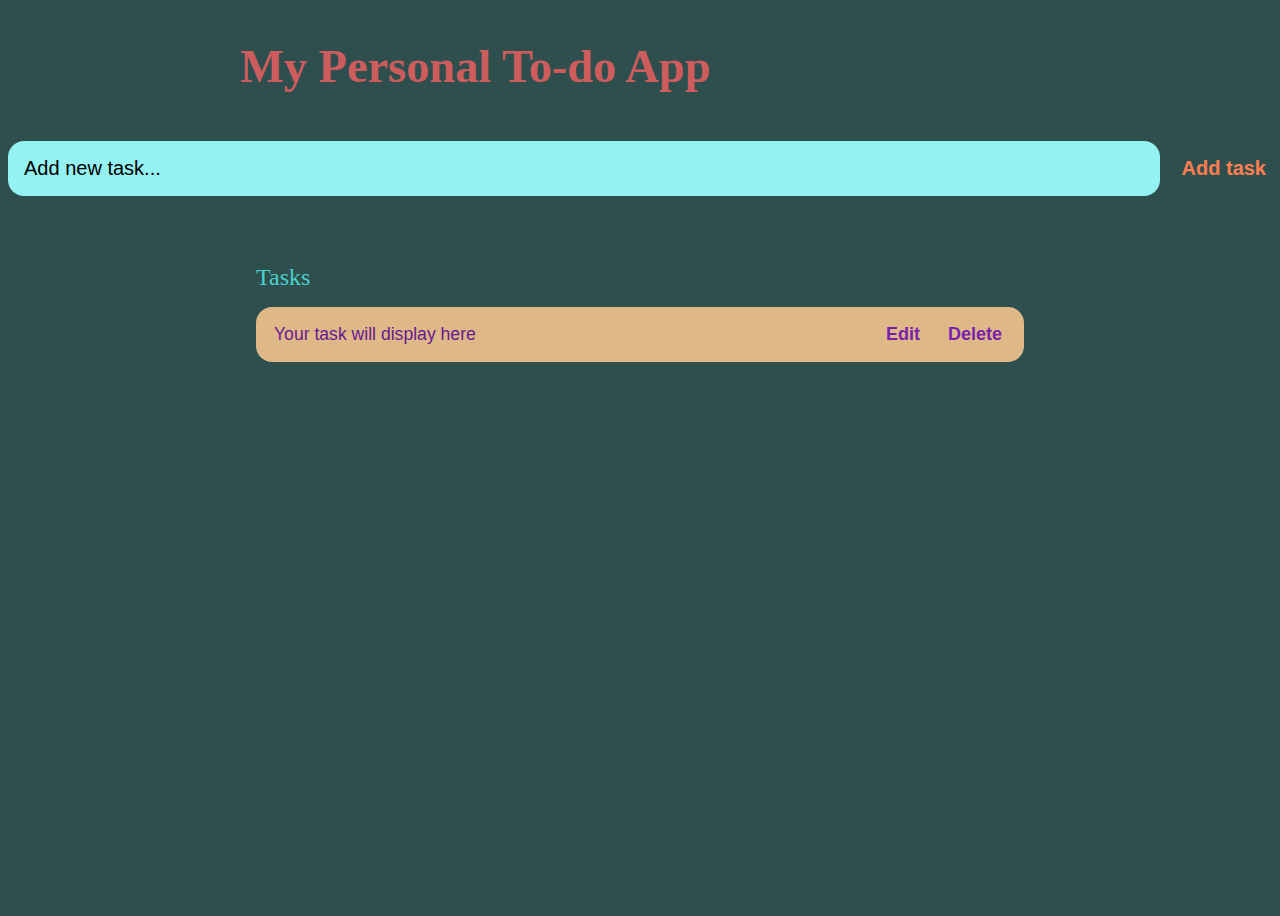
<file: ToDoListApp/index.html>
<!DOCTYPE html>

<html lang="en" dir="ltr">

<head>
    <meta charset="utf-8">
    <title>Todo List App</title>
    <meta name="viewport" content="width=device-width, initial-scale=1.0">
    <link rel="stylesheet" href="index.css" />
    
</head>

<body>

    <body>
        <header>
            <h1>My Personal To-do App</h1>

            <form id="new-task-form">
                <input type="text" id="input-task" placeholder="Add new task...">

                <input type="submit" id="new-task-submit" value="Add task" />

            </form>
        </header>

        <main>

            <section class="task-list">
                <h2>Tasks</h2>

                <div id="tasks">

                    <div class="task">
                        <div class="content">
                            <input 
                                type="text"
                                class="text"
                                value="Your task will display here"
                                readonly
                            />
                        </div>
                        <div class="actions">
                            <button class="edit">Edit</button>
                            <button class="delete">Delete</button>
                        </div>
                    </div>


                </div>   

            </section>
        </main>



        <script src="index.js"></script>
        

    </body>

</html>
</file>
<file: ToDoListApp/index.css>
body {
    display: flex;
    flex-direction: column;
    min-height: 100vh;
    background-color: darkslategrey;
}

header h1 {
    padding: 2rem 1rem;
    max-width: 800px;
    width: 100%;
    margin: 0 auto;
}
    
header h1 {
    font-size: 2.9rem;
    font-weight: 800;
    color: indianred;
    margin-bottom: 1rem;
}

#new-task-form {
    display: flex;
} 

input, button {
    appearance: none;
    border:none;
    outline: none;
    background: none;
}

#input-task {
    flex: 1 1 0%;
    background-color:rgb(148, 242, 242);
    padding: 1rem;
    border-radius: 1rem;
    margin-right: 1rem;
    font-size: 1.25rem;
}

#input-task::placeholder{
    color: black;
}

#new-task-submit {
    color: coral;
    font-size: 1.25rem;
    font-weight: 700;
    
}

main {
    flex: 1 1 0%;
    padding: 2rem 1rem;
    max-width: 800px;
    width: 100%;
    margin: 0 auto;
}

.task-list {
    padding: 1rem;
}

.task-list h2 {
    font-size: 1.5rem; 
    font-weight: 250;
    color: mediumturquoise;
    margin-bottom: 1rem;
}

#tasks .task {
    display: flex;
    justify-content: space-between;
    background-color: burlywood;
    padding: 1rem;
    border-radius: 1rem;
    margin-bottom: 1rem;
}

#tasks .task .content .text {
    color: rgb(105, 25, 146);
    flex: 1 1 0%;
    font-size: 1.1rem;
    width: 100%;
    display: block;
    transition: 0.4s;
}

#tasks .task .content .text:not(:read-only){
    color: darkorchid;

}

#tasks .task .actions {
    display: flex;
    margin: 0 -0.5rem;

}

.task .actions button {

    cursor: pointer;
    margin: 0 0.5rem;
    font-size: 1.125rem;
    font-weight: 800;

}

.task .actions .edit {
    color: rgb(121, 31, 173);
}

.task .actions .delete {
    color: rgb(121, 31, 173);
}
</file>
